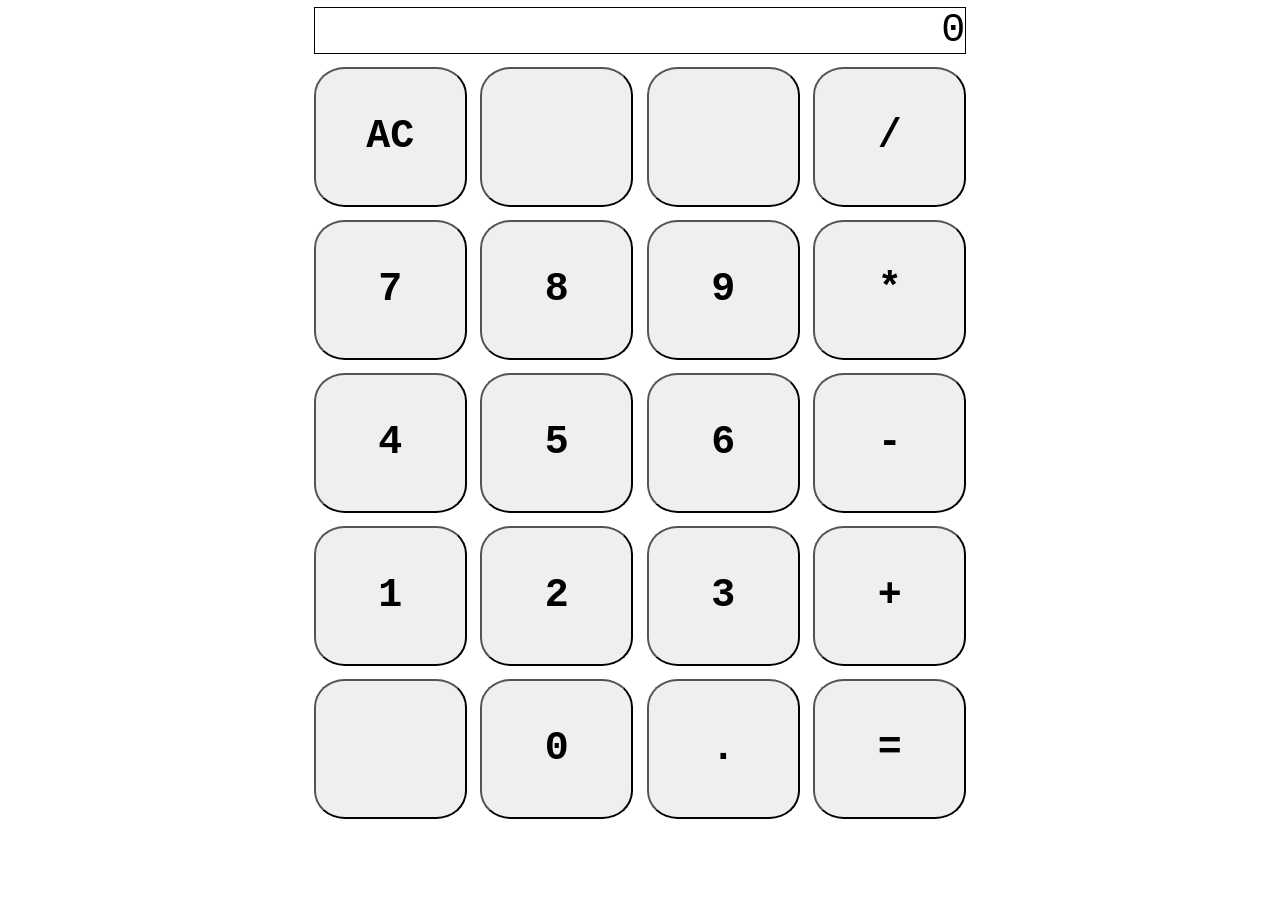
<file: index.html>
<!DOCTYPE html>
<html lang="en">
<head>
    <meta charset="UTF-8">
    <meta name="viewport" content="width=device-width, initial-scale=1.0">
    <title>Calculator</title>
    <link rel="stylesheet" href="style.css">
    <script src="calculator.js" defer></script>
</head>
<body>
    <div class="calculator">
        <div class="row display">
            <output class="result"></output>
        </div>
        <div class="row">
            <button class="clear">AC</button>
            <button class="empty"></button>
            <button class="empty"></button>
            <button class="operator">/</button>
        </div>
        <div class="row">
            <button class="number">7</button>
            <button class="number">8</button>
            <button class="number">9</button>
            <button class="operator">*</button>
        </div>
        <div class="row">
            <button class="number">4</button>
            <button class="number">5</button>
            <button class="number">6</button>
            <button class="operator">-</button>
        </div>
        <div class="row">
            <button class="number">1</button>
            <button class="number">2</button>
            <button class="number">3</button>
            <button class="operator">+</button>
        </div>
        <div class="row">
            <button class="empty"></button>
            <button class="number">0</button>
            <button class="decimal">.</button>
            <button class="equals">=</button>
        </div>
        <!-- ÷×− -->
    </div>
</body>
</html>
</file>
<file: style.css>
body {
    margin: 0;
    width: 100vw;
    height: 100vh;
}

.calculator {
    display: flex;
    flex-direction: column;  
    align-items: center;
    font-family: 'Courier New', Courier, monospace;
}

.row, button, output {
    flex: 1 1 0;
}

.row, button {
    max-height: min(23vw, 17vh);
}

button, output {
    margin: 1%;
    font-size: 2.5em;
}

.row {
    display: flex;
    justify-content: space-evenly;
    width: 100%;
    max-width: min(100vw, 74vh);
}

button {
    aspect-ratio: 1 / 1;
    font-family: inherit;
    padding: 0;
    border-radius: 20%;
    font-weight: 600;
    max-width: min(23vw, 17vh);
}

output {
    border: black 1px solid;
    text-align: right;
    overflow: auto;
}
</file>
